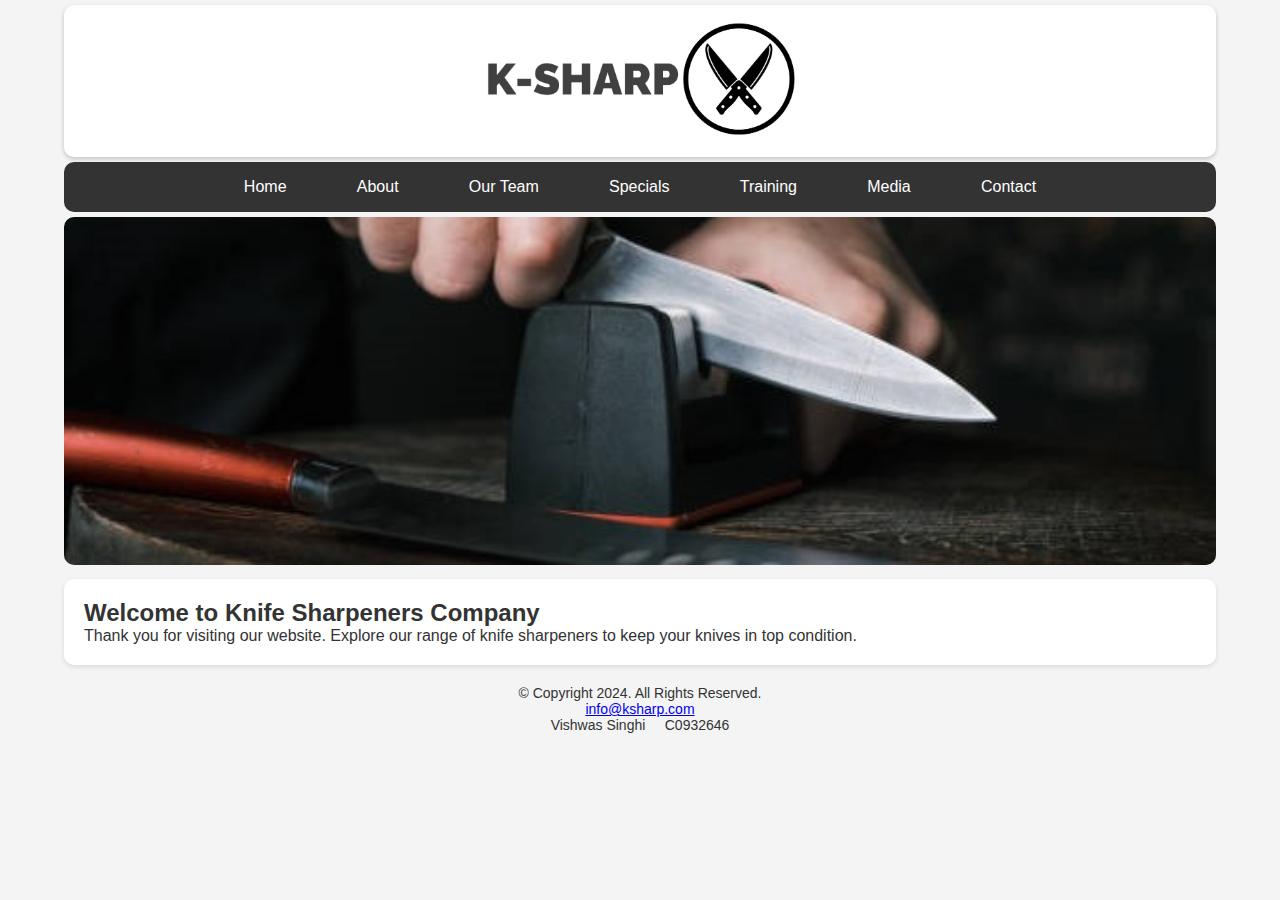
<file: index.html>
<!DOCTYPE html>
<!-- 
Student Name: Vishwas Singhi
Student ID: C0932646
File: Term-Project index.html
-->
<html lang="en">

<head>
    <meta charset="UTF-8">
    <meta name="viewport" content="width=device-width, initial-scale=1.0">
    <title>KSHARP</title>
    <link rel="stylesheet" href="css/styles.css">
    <link rel="shortcut icon" href="images/favicon.ico" type="image/x-icon">

</head>

<body>

    <div class="container">
        <header>
            <!-- Logo linking to Home Page -->
            <a href="index.html"><img src="images/logo.png" alt="Company Logo" height="200" width="500"></a>
        </header>
        <div class="mobile">
            <nav>
                <!-- Navigation Bar -->
                <a href="index.html">Home</a> &nbsp; &nbsp;
                <a href="about.html">About</a> &nbsp; &nbsp;
                <a href="team.html">Our Team</a> &nbsp; &nbsp;
                <a href="specials.html">Specials</a> &nbsp; &nbsp;
                <a href="training.html">Training</a> &nbsp; &nbsp;
                <a href="media.html">Media</a> &nbsp; &nbsp;
                <a href="contact.html">Contact</a>
            </nav>
        </div>

        <div id="hero" class="tablet-desktop">
            <img src="images/main_image.jpg" alt="main photo">
        </div>

        <main>
            <!-- Welcome Message -->
            <h2>Welcome to Knife Sharpeners Company</h2>
            <p>Thank you for visiting our website. Explore our range of knife sharpeners to keep your knives in top
                condition.</p>
            <!-- You can include a friendly image here -->
        </main>

        <footer>
            <!-- Copyright and Information Lines -->
            &copy; Copyright 2024. All Rights Reserved.<br>
            <a href="mailto:info@ksharp.com">info@ksharp.com</a><br>
            Vishwas Singhi &nbsp; &nbsp; C0932646
        </footer>
    </div>
</body>

</html>
</file>
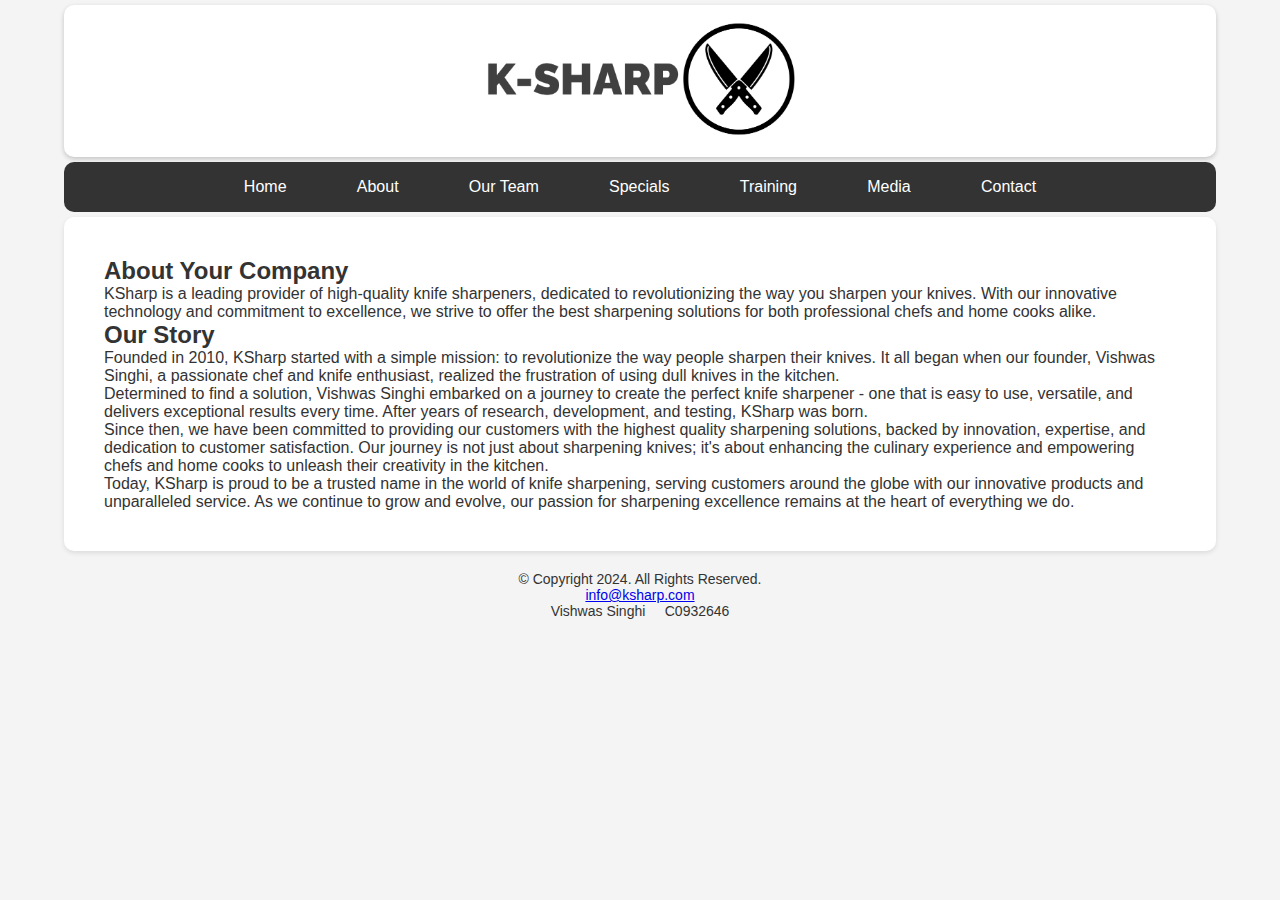
<file: about.html>
<!DOCTYPE html>
<!-- 
Student Name: Vishwas Singhi
Student ID: C0932646
File: Term-Project index.html
-->
<html lang="en">

<head>
    <meta charset="UTF-8">
    <meta name="viewport" content="width=device-width, initial-scale=1.0">
    <title>KSHARP - About Us</title>
    <link rel="stylesheet" href="css/styles.css">
    <link rel="stylesheet" href="css/about.css">
    <link rel="shortcut icon" href="images/favicon.ico" type="image/x-icon">

</head>

<body>

    <div class="container">
        <header>
            <!-- Logo linking to Home Page -->
            <a href="index.html"><img src="images/logo.png" alt="Company Logo" height="200" width="500"></a>
        </header>
        <div class="mobile">
            <nav>
                <!-- Navigation Bar -->
                <a href="index.html">Home</a> &nbsp; &nbsp;
                <a href="about.html">About</a> &nbsp; &nbsp;
                <a href="team.html">Our Team</a> &nbsp; &nbsp;
                <a href="specials.html">Specials</a> &nbsp; &nbsp;
                <a href="training.html">Training</a> &nbsp; &nbsp;
                <a href="media.html">Media</a> &nbsp; &nbsp;
                <a href="contact.html">Contact</a>
            </nav>
        </div>
        <main>
            <div class="content">
                <div class="mobile">
                    <h2>About Your Company</h2>
                    <p>KSharp is a leading provider of high-quality knife sharpeners, dedicated to revolutionizing the
                        way you sharpen your knives. With our innovative technology and commitment to excellence, we
                        strive to offer the best sharpening solutions for both professional chefs and home cooks alike.
                    </p>
                </div>

                <div class="tablet">
                    <h2>Our Story</h2>
                    <p>Founded in 2010, KSharp started with a simple mission: to revolutionize the way people sharpen
                        their knives. It all began when our founder, Vishwas Singhi, a passionate chef and knife
                        enthusiast, realized the frustration of using dull knives in the kitchen.</p>
                    <p>Determined to find a solution, Vishwas Singhi embarked on a journey to create the perfect knife
                        sharpener - one that is easy to use, versatile, and delivers exceptional results every time.
                        After years of research, development, and testing, KSharp was born.</p>
                    <p>Since then, we have been committed to providing our customers with the highest quality sharpening
                        solutions, backed by innovation, expertise, and dedication to customer satisfaction. Our journey
                        is not just about sharpening knives; it's about enhancing the culinary experience and empowering
                        chefs and home cooks to unleash their creativity in the kitchen.</p>
                    <p>Today, KSharp is proud to be a trusted name in the world of knife sharpening, serving customers
                        around the globe with our innovative products and unparalleled service. As we continue to grow
                        and evolve, our passion for sharpening excellence remains at the heart of everything we do.</p>
                </div>

                <div class="desktop">
                    <h2>Six Reasons Why You Should Shop at KSharp</h2>
                    <ul>
                        <li>Exceptional Quality: Our knife sharpeners are crafted with the highest quality materials and
                            precision engineering, ensuring superior performance and long-lasting durability.</li>
                        <li>Easy to Use: KSharp sharpeners are designed for simplicity and ease of use, making it
                            effortless to sharpen your knives to a razor-sharp edge without any hassle.</li>
                        <li>Versatility: Whether you're a professional chef or a home cook, our range of sharpeners
                            caters to all skill levels and knife types, providing versatile solutions for every
                            sharpening need.</li>
                        <li>Consistent Results: With KSharp, you can achieve consistent and precise sharpening results
                            every time, ensuring that your knives maintain their sharpness for optimal performance in
                            the kitchen.</li>
                        <li>Customer Satisfaction Guarantee: We stand behind our products and offer a satisfaction
                            guarantee. If you're not completely satisfied with your purchase, simply contact us, and
                            we'll make it right.</li>
                        <li>Expert Support: Our team of sharpening experts is here to provide you with expert guidance
                            and support, helping you choose the right sharpener and offering tips for achieving the best
                            results.</li>
                    </ul>
                    <h2>Our Guarantee</h2>
                    <p>At KSharp, we stand behind the quality of our products and the satisfaction of our customers.
                        That's why we offer a 100% satisfaction guarantee on all our knife sharpeners.</p>
                    <p>If for any reason you are not completely satisfied with your purchase, simply contact us within
                        7 days of receiving your order, and we will provide a full refund or replacement, no
                        questions asked.</p>
                    <p>Additionally, we are committed to ensuring that your KSharp sharpener performs at its best for
                        years to come. If you encounter any issues with your sharpener, our dedicated customer support
                        team is here to assist you every step of the way.</p>
                    <p>Rest assured, when you choose KSharp, you're not just getting a high-quality sharpener - you're
                        getting peace of mind and exceptional service.</p>
                    <p><strong>Experience the KSharp difference today!</strong></p>
                </div>
            </div>

        </main>
        <footer>
            <!-- Copyright and Information Lines -->
            &copy; Copyright 2024. All Rights Reserved.<br>
            <a href="mailto:info@ksharp.com">info@ksharp.com</a><br>
            Vishwas Singhi &nbsp; &nbsp; C0932646
        </footer>
    </div>
</body>

</html>
</file>
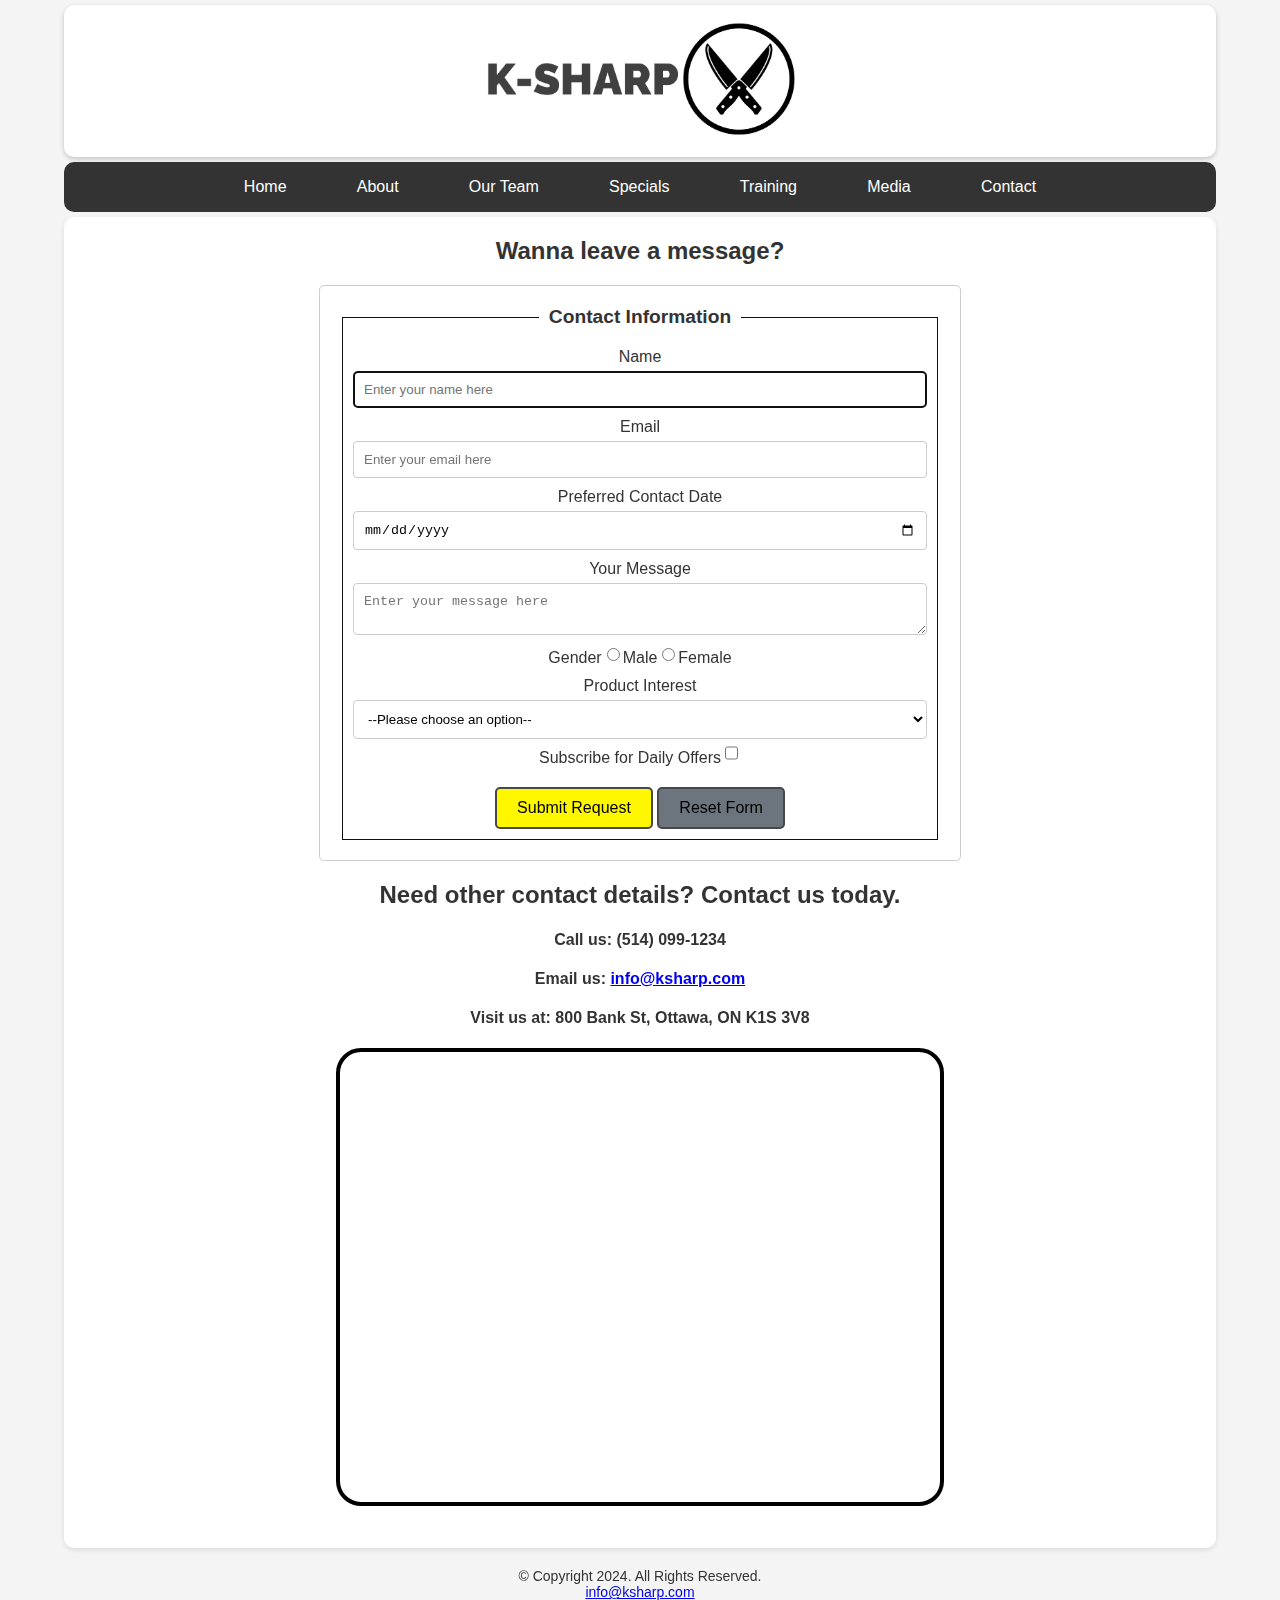
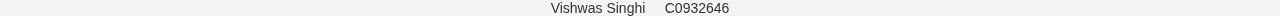
<file: contact.html>
<!DOCTYPE html>
<!-- 
Student Name: Vishwas Singhi
Student ID: C0932646
File: Term-Project contact.html
-->
<html lang="en">

<head>
    <meta charset="UTF-8">
    <meta name="viewport" content="width=device-width, initial-scale=1.0">
    <title>KSHARP - Contact Us</title>
    <link rel="stylesheet" href="css/styles.css">
    <link rel="stylesheet" href="css/contact.css">
    <link rel="shortcut icon" href="images/favicon.ico" type="image/x-icon">
</head>

<body>
    <div class="container">
        <header>
            <!-- Logo linking to Home Page -->
            <a href="index.html"><img src="images/logo.png" alt="Company Logo" height="200" width="500"></a>
        </header>
        <div class="mobile">
            <nav>
                <!-- Navigation Bar -->
                <a href="index.html">Home</a> &nbsp; &nbsp;
                <a href="about.html">About</a> &nbsp; &nbsp;
                <a href="team.html">Our Team</a> &nbsp; &nbsp;
                <a href="specials.html">Specials</a> &nbsp; &nbsp;
                <a href="training.html">Training</a> &nbsp; &nbsp;
                <a href="media.html">Media</a> &nbsp; &nbsp;
                <a href="contact.html">Contact</a>
            </nav>
        </div>
        <main>
            <div id="contact">
            <h2>Wanna leave a message?</h2>
                <!-- Form starts here -->
            <form>
                <fieldset>
                    <legend>Contact Information</legend>

                    <label for="name">Name</label>
                    <input type="text" id="name" name="name" placeholder="Enter your name here" required autofocus size="20" />

                    <label for="email">Email</label>
                    <input type="email" id="email" name="email" placeholder="Enter your email here" required />

                    <label for="date">Preferred Contact Date</label>
                    <input type="date" id="date" name="date" required />

                    <label for="message">Your Message</label>
                    <textarea id="message" name="message" placeholder="Enter your message here" required></textarea>

                    <div>
                        <div class="inline-flex">
                            <label>Gender</label>
                            <input type="radio" id="male" name="gender" value="male" /><label
                                for="male">Male</label>
                            <input type="radio" id="female" name="gender" value="female" /><label
                                for="female">Female</label>
                        </div>
                    </div>

                    <label for="product">Product Interest</label>
                    <select id="product" name="product" required>
                        <option value="">--Please choose an option--</option>
                        <option value="Lamps">Electric</option>
                        <option value="Accessories">Manual</option>
                    </select>

                    <div>
                        <div class="inline-flex">
                            <label for="newsletter">Subscribe for Daily Offers</label>
                            <input type="checkbox" id="newsletter" name="newsletter" value="Yes" />
                        </div>
                    </div>

                    <button type="submit">Submit Request</button>
                    <button type="reset">Reset Form</button>
                </fieldset>
            </form>
            
                <h2>Need other contact details? Contact us today.</h2>
                <h4>Call us: (514) 099-1234</h4>
                <h4>
                    Email us:
                    <a href="mailto:info@ksharp.com">info@ksharp.com</a>
                </h4>
                <h4>Visit us at: 800 Bank St, Ottawa, ON K1S 3V8</h4>
                <iframe
                    src="https://www.google.com/maps/embed?pb=!1m18!1m12!1m3!1d5602.657750936746!2d-75.69090822327779!3d45.40270733753887!2m3!1f0!2f0!3f0!3m2!1i1024!2i768!4f13.1!3m3!1m2!1s0x4cce05b8bd535be1%3A0xf637fd1835af8679!2sKnifewear%20Ottawa!5e0!3m2!1sen!2sca!4v1712862173926!5m2!1sen!2sca"
                    width="600" height="450" allowfullscreen="" loading="lazy"
                    referrerpolicy="no-referrer-when-downgrade" class="map"></iframe><br><br>
            </div>
        </main>

        <footer>
            <!-- Copyright and Information Lines -->
            &copy; Copyright 2024. All Rights Reserved.<br>
            <a href="mailto:info@ksharp.com">info@ksharp.com</a><br>
            Vishwas Singhi &nbsp; &nbsp; C0932646
        </footer>
</body>

</html>
</file>
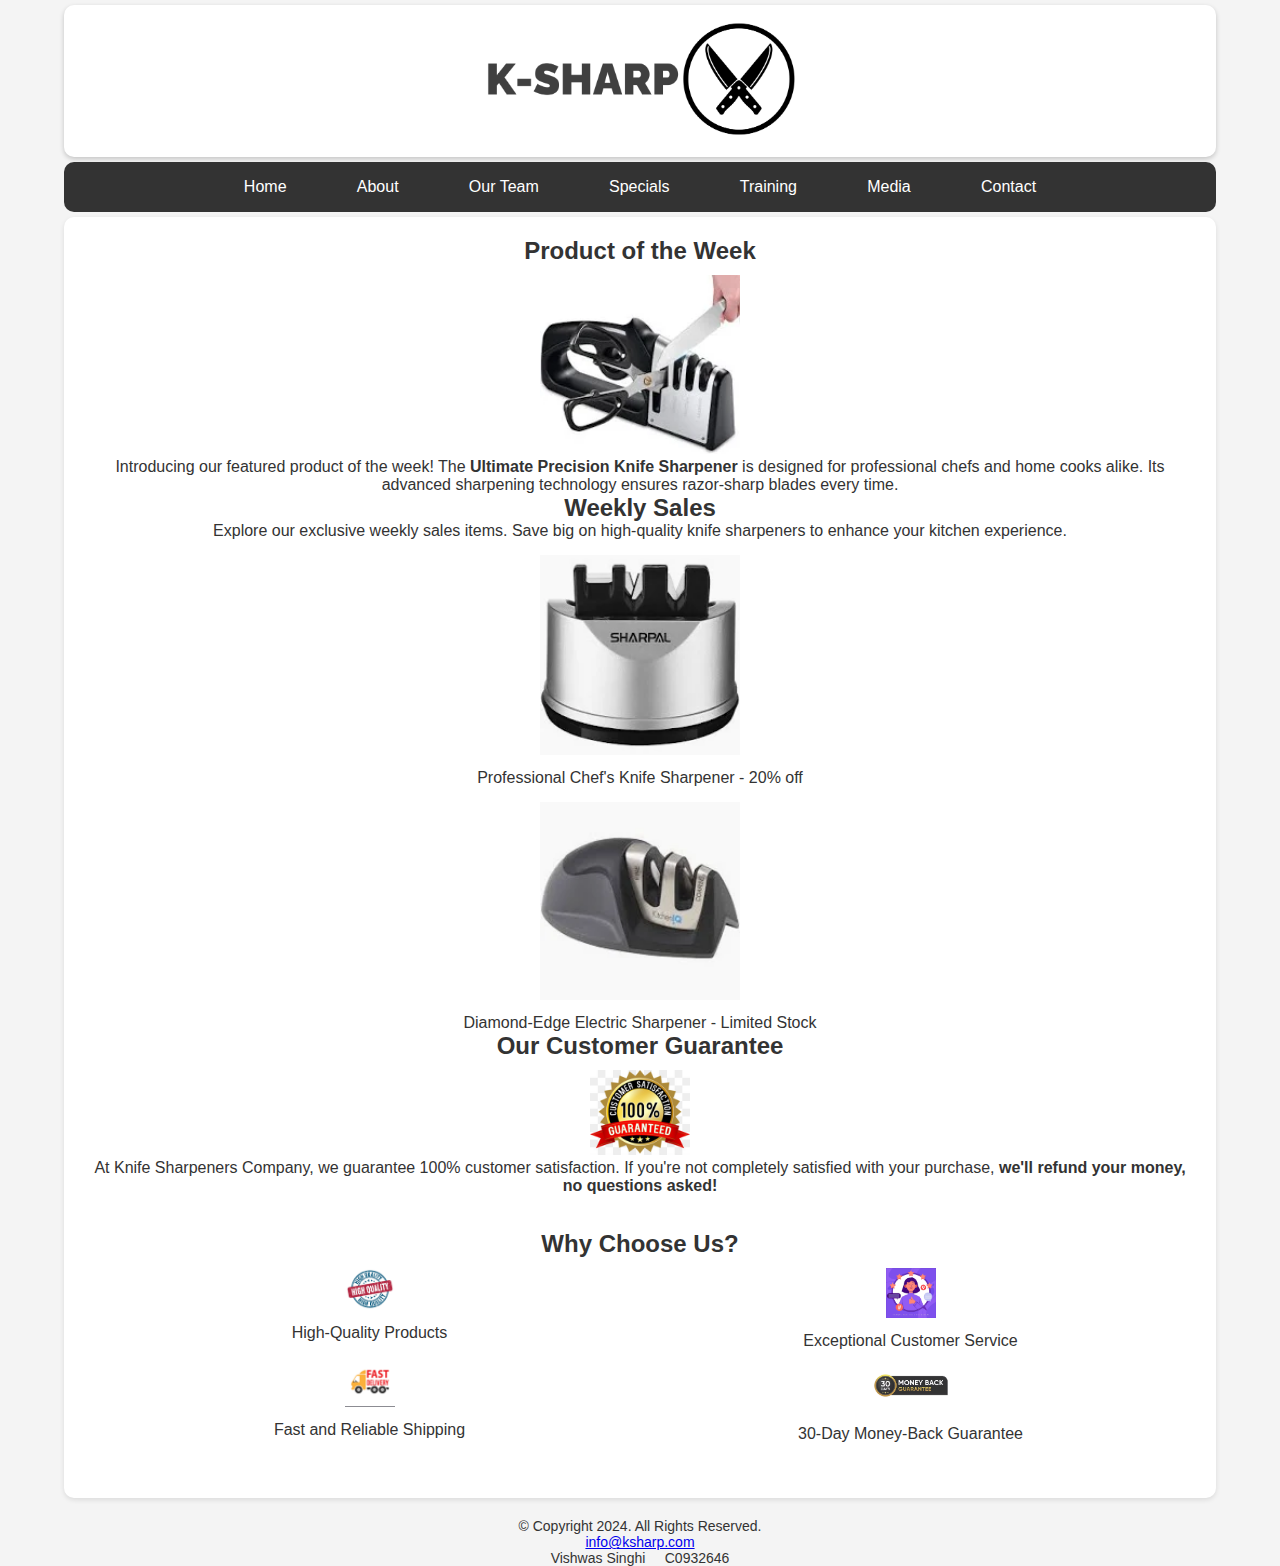
<file: specials.html>
<!DOCTYPE html>
<!-- 
Student Name: Vishwas Singhi
Student ID: C0932646
File: Term-Project specials.html
-->
<html lang="en">

<head>
    <meta charset="UTF-8">
    <meta name="viewport" content="width=device-width, initial-scale=1.0">
    <title>KSHARP - 💥Specials💥</title>
    <link rel="stylesheet" href="css/styles.css">
    <link rel="shortcut icon" href="images/favicon.ico" type="image/x-icon">

</head>

<body>

    <div class="container">

        <header>
            <!-- Logo linking to Home Page -->
            <a href="index.html"><img src="images/logo.png" alt="Company Logo" height="200" width="500"></a>
        </header>
        <div class="mobile">
            <nav>
                <!-- <a href="index.html"><img src="images/logo_small.png" alt="Company Logo" height="110" width="100"></a> -->
                <a href="index.html">Home</a> &nbsp; &nbsp;
                <a href="about.html">About</a> &nbsp; &nbsp;
                <a href="team.html">Our Team</a> &nbsp; &nbsp;
                <a href="specials.html">Specials</a> &nbsp; &nbsp;
                <a href="training.html">Training</a> &nbsp; &nbsp;
                <a href="media.html">Media</a> &nbsp; &nbsp;
                <a href="contact.html">Contact</a>
            </nav>
            
        </div>
        <main>
            <section id="product-of-the-week">
                <h2>Product of the Week</h2>
                <img src="images/product_of_the_week.webp" alt="Product of the Week" width="200" height="100">
                <p>
                    Introducing our featured product of the week! The <strong>Ultimate Precision Knife
                        Sharpener</strong> is designed for professional chefs and home cooks alike. Its advanced
                    sharpening technology ensures razor-sharp blades every time.
                </p>
            </section>

            <section id="weekly-sales">
                <h2>Weekly Sales</h2>
                <p>
                    Explore our exclusive weekly sales items. Save big on high-quality knife sharpeners to enhance your
                    kitchen experience.
                </p>
                <!-- Include images and descriptions of weekly sales items -->
                <div class="sales-item">
                    <img src="images/special1.webp" alt="Weekly Sale Item 1" width="200" height="150">
                    <p>Professional Chef's Knife Sharpener - 20% off</p>
                </div>
                <div class="sales-item">
                    <img src="images/special2.webp" alt="Weekly Sale Item 2" width="200" height="150">
                    <p>Diamond-Edge Electric Sharpener - Limited Stock</p>
                </div>
            </section>

            <section id="customer-guarantee">
                <h2>Our Customer Guarantee</h2>
                <img src="images/customer_gurantee.jpg" alt="Customer Guarantee" width="100" height="50">
                <p>
                    At Knife Sharpeners Company, we guarantee 100% customer satisfaction. If you're not completely
                    satisfied with your purchase, <strong>we'll refund your money, no questions asked!</strong>
                </p>
            </section>

            <!-- <section id="reasons-to-buy">
                <h2>Why Choose Us?</h2>
                
                <div class="reason">
                    <img src="images/high_quality.jpg" alt="Quality Icon" width="50" height="50">
                    <p>High-Quality Products</p>
                </div>
                <div class="reason">
                    <img src="images/customer_servie.avif" alt="Customer Service Icon" width="50" height="50">
                    <p>Exceptional Customer Service</p>
                </div>
                <div class="reason">
                    <img src="images/fast_delivery.png" alt="Fast Shipping Icon" width="50" height="50">
                    <p>Fast and Reliable Shipping</p>
                </div>
                <div class="reason">
                    <img src="images/30_days_money_back_guarantee.avif" alt="Money Back Icon" width="100" height="100">
                    <p>30-Day Money-Back Guarantee</p>
                </div>
            </section> -->

            <div class="grid-container">

                <div class="grid-item a">
                    <h2>Why Choose Us?</h2>
                </div>
                <div class="grid-item b"><img src="images/high_quality.jpg" alt="Quality Icon" width="50" height="50">
                    <p>High-Quality Products</p>
                </div>
                <div class="grid-item c"><img src="images/customer_servie.avif" alt="Customer Service Icon" width="50"
                        height="50">
                    <p>Exceptional Customer Service</p>
                </div>
                <div class="grid-item d"><img src="images/fast_delivery.png" alt="Fast Shipping Icon" width="50"
                        height="50">
                    <p>Fast and Reliable Shipping</p>
                </div>
                <div class="grid-item e"><img src="images/30_days_money_back_guarantee.avif" alt="Money Back Icon"
                        width="100" height="100">
                    <p>30-Day Money-Back Guarantee</p>
                </div>
            </div>
        </main>

        <footer>
            &copy; Copyright 2024. All Rights Reserved.<br>
            <a href="mailto:info@ksharp.com">info@ksharp.com</a><br>
            Vishwas Singhi &nbsp; &nbsp; C0932646
        </footer>

    </div>

</body>

</html>
</file>
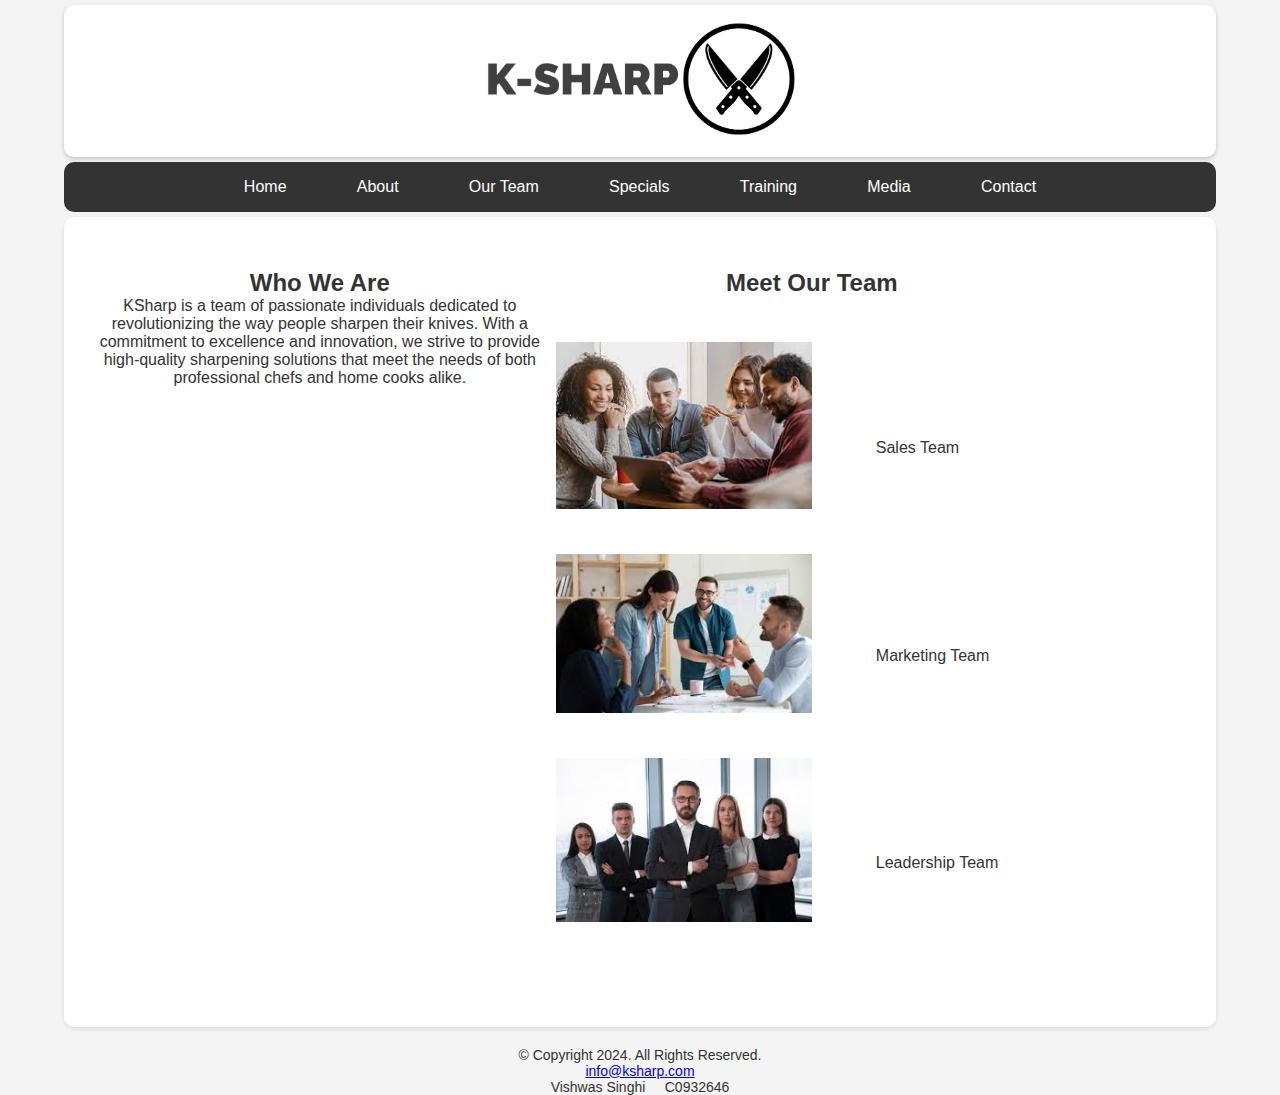
<file: team.html>
<!DOCTYPE html>
<!-- 
Student Name: Vishwas Singhi
Student ID: C0932646
File: Term-Project team.html
-->
<html lang="en">

<head>
    <meta charset="UTF-8">
    <meta name="viewport" content="width=device-width, initial-scale=1.0">
    <title>KSHARP - Our Team</title>
    <link rel="stylesheet" href="css/styles.css">
    <link rel="stylesheet" href="css/team.css">
    <link rel="shortcut icon" href="images/favicon.ico" type="image/x-icon">

</head>

<body>

    <div class="container">
        <header>
            <!-- Logo linking to Home Page -->
            <a href="index.html"><img src="images/logo.png" alt="Company Logo" height="200" width="500"></a>
        </header>
        <div class="mobile">
        <nav>
            <!-- Navigation Bar -->
            <a href="index.html">Home</a> &nbsp; &nbsp;
            <a href="about.html">About</a> &nbsp; &nbsp;
            <a href="team.html">Our Team</a> &nbsp; &nbsp;
            <a href="specials.html">Specials</a> &nbsp; &nbsp;
            <a href="training.html">Training</a> &nbsp; &nbsp;
            <a href="media.html">Media</a> &nbsp; &nbsp;
            <a href="contact.html">Contact</a>
        </nav>
        </div>
        <main>
            <section class="content">
                <article class="about">
                    <h2>Who We Are</h2>
                    <p>KSharp is a team of passionate individuals dedicated to revolutionizing the way people sharpen
                        their knives. With a commitment to excellence and innovation, we strive to provide high-quality
                        sharpening solutions that meet the needs of both professional chefs and home cooks alike.</p>
                </article>

                <aside class="story">
                    <h2>Meet Our Team</h2>
                    <figure class="team-photo">
                        <img src="images/team1.jpg" alt="Team Photo">
                        <figcaption>Sales Team</figcaption>
                    </figure>                
                    <figure class="team-photo">
                        <img src="images/team2.jpg" alt="Team Photo">
                        <figcaption>Marketing Team</figcaption>
                    </figure>                
                    <figure class="team-photo">
                        <img src="images/team3.jpg" alt="Team Photo">
                        <figcaption>Leadership Team</figcaption>
                    </figure>                
                </aside>
            </section>

            

        </main>

        <footer>
            <!-- Copyright and Information Lines -->
            &copy; Copyright 2024. All Rights Reserved.<br>
            <a href="mailto:info@ksharp.com">info@ksharp.com</a><br>
            Vishwas Singhi &nbsp; &nbsp; C0932646
        </footer>
    </div>
</body>

</html>
</file>
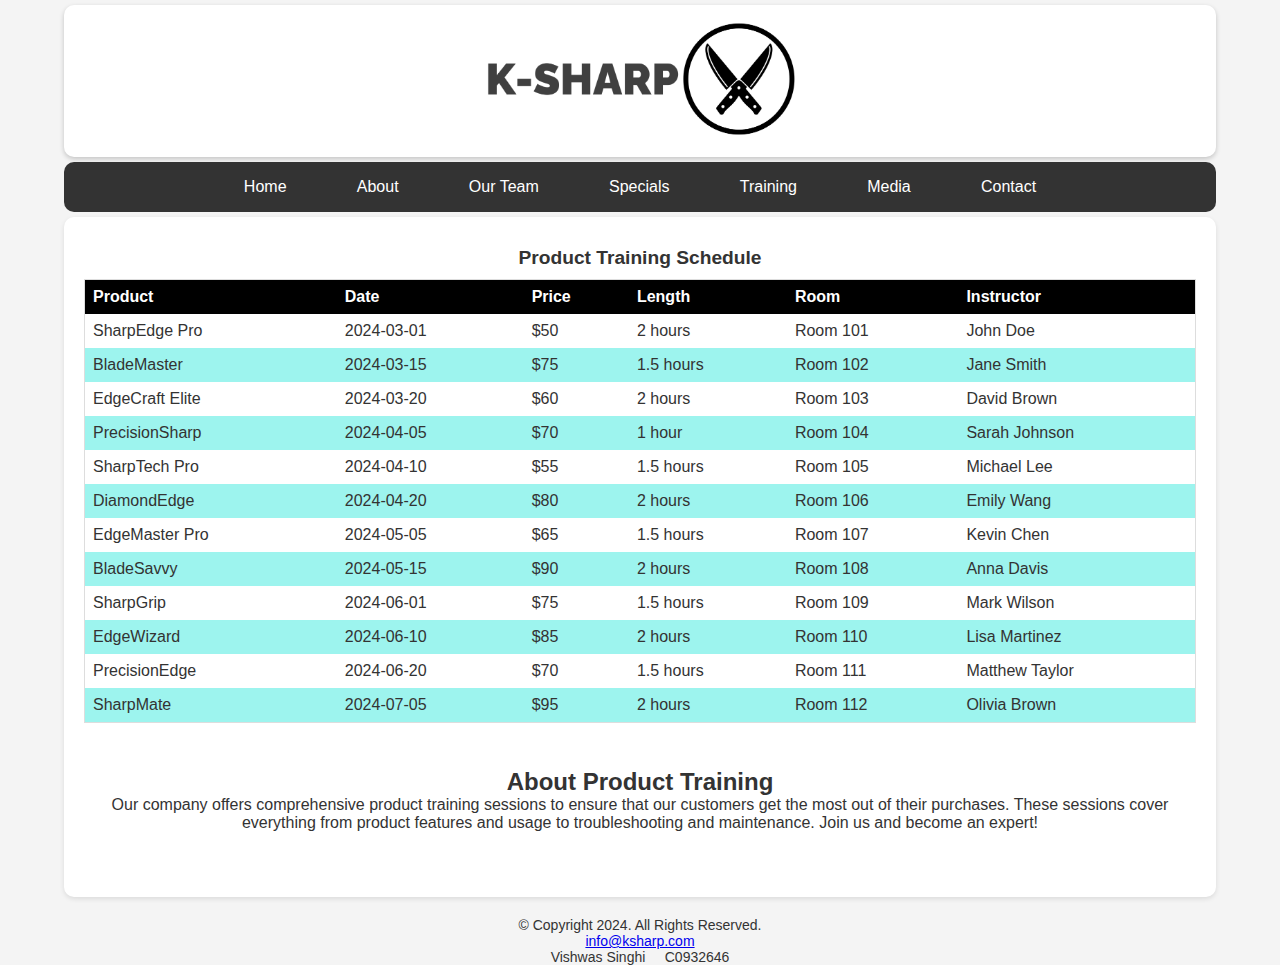
<file: training.html>
<!DOCTYPE html>
<!-- 
Student Name: Vishwas Singhi
Student ID: C0932646
File: Term-Project training.html
-->
<html lang="en">
  <head>
    <meta charset="UTF-8" />
    <meta name="viewport" content="width=device-width, initial-scale=1.0" />
    <title>KSHARP - Training</title>
    <link rel="stylesheet" href="css/styles.css" />
    <link rel="stylesheet" href="css/training.css" />
    <link rel="shortcut icon" href="images/favicon.ico" type="image/x-icon">

  </head>

  <body>
    <div class="container">
      <header>
        <!-- Logo linking to Home Page -->
        <a href="index.html"
          ><img
            src="images/logo.png"
            alt="Company Logo"
            height="200"
            width="500"
        /></a>
      </header>
      <div class="mobile">
        <nav>
          <!-- Navigation Bar -->
          <a href="index.html">Home</a> &nbsp; &nbsp;
          <a href="about.html">About</a> &nbsp; &nbsp;
          <a href="team.html">Our Team</a> &nbsp; &nbsp;
          <a href="specials.html">Specials</a> &nbsp; &nbsp;
          <a href="training.html">Training</a> &nbsp; &nbsp;
          <a href="media.html">Media</a> &nbsp; &nbsp;
          <a href="contact.html">Contact</a>
        </nav>
      </div>
      <!-- 
        <div id="hero" class="tablet-desktop">
            <img src="images/main_image.jpg" alt="main photo">
        </div> -->

      <main>
        <table>
          <caption>
            Product Training Schedule
          </caption>
          <thead>
            <tr>
              <th>Product</th>
              <th>Date</th>
              <th>Price</th>
              <th>Length</th>
              <th>Room</th>
              <th>Instructor</th>
            </tr>
          </thead>
          <tbody>
            <tr>
              <td>SharpEdge Pro</td>
              <td>2024-03-01</td>
              <td>$50</td>
              <td>2 hours</td>
              <td>Room 101</td>
              <td>John Doe</td>
            </tr>
            <tr>
              <td>BladeMaster</td>
              <td>2024-03-15</td>
              <td>$75</td>
              <td>1.5 hours</td>
              <td>Room 102</td>
              <td>Jane Smith</td>
            </tr>

            <tr>
              <td>EdgeCraft Elite</td>
              <td>2024-03-20</td>
              <td>$60</td>
              <td>2 hours</td>
              <td>Room 103</td>
              <td>David Brown</td>
            </tr>
            <tr>
              <td>PrecisionSharp</td>
              <td>2024-04-05</td>
              <td>$70</td>
              <td>1 hour</td>
              <td>Room 104</td>
              <td>Sarah Johnson</td>
            </tr>

            <tr>
              <td>SharpTech Pro</td>
              <td>2024-04-10</td>
              <td>$55</td>
              <td>1.5 hours</td>
              <td>Room 105</td>
              <td>Michael Lee</td>
            </tr>
            <tr>
              <td>DiamondEdge</td>
              <td>2024-04-20</td>
              <td>$80</td>
              <td>2 hours</td>
              <td>Room 106</td>
              <td>Emily Wang</td>
            </tr>

            <tr>
              <td>EdgeMaster Pro</td>
              <td>2024-05-05</td>
              <td>$65</td>
              <td>1.5 hours</td>
              <td>Room 107</td>
              <td>Kevin Chen</td>
            </tr>
            <tr>
              <td>BladeSavvy</td>
              <td>2024-05-15</td>
              <td>$90</td>
              <td>2 hours</td>
              <td>Room 108</td>
              <td>Anna Davis</td>
            </tr>

            <tr>
              <td>SharpGrip</td>
              <td>2024-06-01</td>
              <td>$75</td>
              <td>1.5 hours</td>
              <td>Room 109</td>
              <td>Mark Wilson</td>
            </tr>
            <tr>
              <td>EdgeWizard</td>
              <td>2024-06-10</td>
              <td>$85</td>
              <td>2 hours</td>
              <td>Room 110</td>
              <td>Lisa Martinez</td>
            </tr>

            <tr>
              <td>PrecisionEdge</td>
              <td>2024-06-20</td>
              <td>$70</td>
              <td>1.5 hours</td>
              <td>Room 111</td>
              <td>Matthew Taylor</td>
            </tr>
            <tr>
              <td>SharpMate</td>
              <td>2024-07-05</td>
              <td>$95</td>
              <td>2 hours</td>
              <td>Room 112</td>
              <td>Olivia Brown</td>
            </tr>
          </tbody>
        </table>

        <section>
          <h2>About Product Training</h2>
          <p>
            Our company offers comprehensive product training sessions to ensure
            that our customers get the most out of their purchases. These
            sessions cover everything from product features and usage to
            troubleshooting and maintenance. Join us and become an expert!
          </p>
        </section>
      </main>

      <footer>
        <!-- Copyright and Information Lines -->
        &copy; Copyright 2024. All Rights Reserved.<br />
        <a href="mailto:info@ksharp.com">info@ksharp.com</a><br />
        Vishwas Singhi &nbsp; &nbsp; C0932646
      </footer>
    </div>
  </body>
</html>
</file>
<file: css/about.css>
/* Common styles */
body {
    font-family: Arial, sans-serif;
    margin: 0;
    padding: 0;
}

li{
    list-style-type: disc !important;
}
.content {
    padding: 20px;
}

/* Desktop styles */
.mobile {
    display: block;
}

/* Mobile styles */
@media only screen and (min-width: 600px) {
    .mobile {
        display: block;
    }
    .tablet {
        display: none;
    }
}

/* Tablet styles */
@media only screen and (min-width: 1024px) {
    .tablet {
        display: block;
    }
    .desktop {
        display: none;
    }
}
</file>
<file: css/contact.css>
#contact {
    text-align: center;
}

.map {
    border: 4px solid #000;
    width: 95%;
    height: 50%;
}

form {
    width: 90%;
    max-width: 600px;
    margin: 20px auto;
    padding: 20px;
    border: 1px solid #ccc;
    border-radius: 5px;
}

fieldset {
    border: 1px solid #101010;
    padding: 10px;
}

legend {
    padding: 0 10px;
    font-weight: bold;
    font-size: 1.2em;
}

label {
    display: block;
    margin-top: 10px;
}

input[type="text"],
input[type="email"],
input[type="date"],
textarea {
    width: calc(100% - 22px);
    padding: 10px;
    margin-top: 5px;
    border: 1px solid #ccc;
    border-radius: 4px;
}

textarea {
    resize: vertical;
}

button {
    margin-top: 20px;
    padding: 10px 20px;
    font-size: 1em;
    color: rgb(0, 0, 0);
    background-color: #fff700;
    border: 2px solid rgb(73, 72, 72);
    border-radius: 5px;
    cursor: pointer;
}

button:hover {
    background-color: #0056b3;
}

button[type="reset"] {
    background-color: #6c757d;
}

button[type="reset"]:hover {
    background-color: #545b62;
}

select {
    width: 100%;
    padding: 10px;
    margin-top: 5px;
    border: 1px solid #ccc;
    border-radius: 4px;
    background-color: rgb(255, 255, 255);
}

.inline-flex {
    display: inline-flex;
}

@media screen and (width >=700px),
print {

    .map {
        border: 4px solid #000;
        border-radius: 25px;
        width: 600px;
        height: 450px;

    }
}
</file>
<file: css/team.css>
section,
aside {
    flex: 1;
    margin-bottom: 20px;
    /* Add spacing between sections */
    margin-right: 5vw;
}

aside h2 {
    margin-bottom: 5vh;
}

figure {
    display: flex;
    align-items: center;
}

aside img {
    max-width: 50%;
    height: auto;
    margin-right: 5vw;
    margin-bottom: 5vh;
}

nav a {
    color: #fff;
    text-decoration: none;
    padding: 0 1em;
    margin: 0 0.5em;
}

/* Styles for content section */
.content {
    display: flex;
    justify-content: space-around;
    margin-top: 2em;
}

.about, .story {
    flex-basis: 45%;
}
</file>
<file: css/training.css>
table {
    width: 100%;
    border-collapse: collapse;
    border: 1px solid #ddd;
    /* Border style */
}

caption {
    font-size: 1.2em;
    font-weight: bold;
    padding: 10px;
}

th,
td {
    padding: 8px;
    text-align: left;
}

th {
    background-color: #000000;
    color: white;
    /* Background color for header cells */
}

tbody tr:nth-child(even) {
    background-color: #9df4ee;
    /* Alternating row color */
}

tbody tr:hover {
    background-color: #ddd;
    font-weight: bold;
    /* Highlight row on hover */
}

section {
    padding: 5vh 0;
}
</file>
<file: css/styles.css>
/* Resetting default margin and padding for all elements */
body,
h1,
h2,
h3,
p,
ul,
ol,
li,
figure {
  margin: 0;
  padding: 0;
}

/* Body styles */
body {
  font-family: Arial, sans-serif; /* Default font family */
  background-color: #f4f4f4; /* Background color */
  color: #333; /* Text color */
}

/* Container styling to set width and center the page */
.container {
  width: 90%;
  margin: 0 auto;
}

/* Header styling */
header {
  background-color: rgb(255, 255, 255);
  margin: 5px 0;
  border-radius: 10px;
  box-shadow: 0 2px 5px rgba(0, 0, 0, 0.2);
  text-align: center;
}

header img {
  width: 30%;
  height: auto;
}

/* Navbar styles */
/* Tablet styles */
@media only screen and (max-width: 700px) {
  .mobile nav {
    display: flex;
    flex-direction: column;
    align-items: center;
  }
  .tablet nav{
    display: none;
  }
  
}
nav {
  background-color: #333; /* Background color */
  color: #fff; /* Text color */
  text-align: center; /* Center align text */
  padding: 1em 0; /* Add padding to top and bottom */
  border-radius: 10px;
}

nav a {
  color: #fff;
  text-decoration: none;
  padding: 0 1em;
  margin: 0 0.5em;
  transition: color 0.3s; /* Smooth color transition */
}

nav a:hover {
  color: #ff0; /* Change text color on hover */
}

nav a:active {
  color: #f00; /* Change text color on active */
}

/* nav a:visited {
    color: #cccccc; 
} */

/* Main content styling */
main {
  display: block;
  background-color: #fff;
  margin: 5px 0;
  padding: 20px;
  border-radius: 10px;
  box-shadow: 0 2px 5px rgba(0, 0, 0, 0.1);
}

#hero img {
  margin: 5px 0;
  width: 100%; /* Ensures the div spans the entire width of its container */
  height: auto; /* Set the desired height of the container */
  border-radius: 10px;
}

/* Heading font sizes and color */
/* h1,
h2,
h3 {
    font-size: 24px;
} */

h1 {
  color: #0b0808;
  /* Change color for h1 */
  font-size: 82px;
}

/* List item styling */
li {
  list-style: none;
  margin-bottom: 5px;
}

/* Section styling */
section {
  text-align: center; /* Center-align content */
  margin: 0 auto; /* Center content horizontally */
}

/* Product of the Week styling */
#product-of-the-week img {
  max-width: 100%;
  height: auto;
  margin-top: 10px;
}

/* Weekly Sales styling */
#weekly-sales .sales-item {
  margin-top: 15px;
}

#weekly-sales img {
  max-width: 100%;
  height: auto;
  margin-bottom: 10px;
}

/* Customer Guarantee styling */
#customer-guarantee img {
  max-width: 100%;
  height: auto;
  margin-top: 10px;
}

/* Reasons to Buy styling */
#reasons-to-buy {
  display: grid;
  flex-wrap: wrap;
  justify-content: space-around;
}

.reason {
  text-align: center;
  width: 200px;
  margin: 15px 0;
}

.reason img {
  width: 100%;
  height: auto;
  margin-bottom: 10px;
}

/* Footer styling */
footer {
  font-size: 14px;
  text-align: center;
  margin-top: 20px;
}

/* Other styles - Experiment and be creative */
/* For example, you can add styles for links, images, etc. */

.grid-container {
  display: grid;
  grid-template-columns: repeat(2, 3fr); /* Five columns with equal width */
  grid-gap: 10px; /* Gap between grid items */
  padding: 20px; /* Padding for the grid container */
  text-align: center;
  /* width: 200px; */
  margin: 15px 0;
}

.grid-container img {
  max-width: 100%;
  height: auto;
  margin-bottom: 10px;
}

/* Specific styles for each grid item */
.grid-item.a {
  grid-column: span 2; /* Span two columns */
}

.grid-item.b {
  grid-column: span 1; /* Span three columns */
}

.grid-item.c {
  grid-column: span 1; /* Span one column */
}

.grid-item.d {
  grid-column: span 1; /* Span one column */
}

.grid-item.e {
  grid-column: span 1; /* Span two columns */
}
</file>
